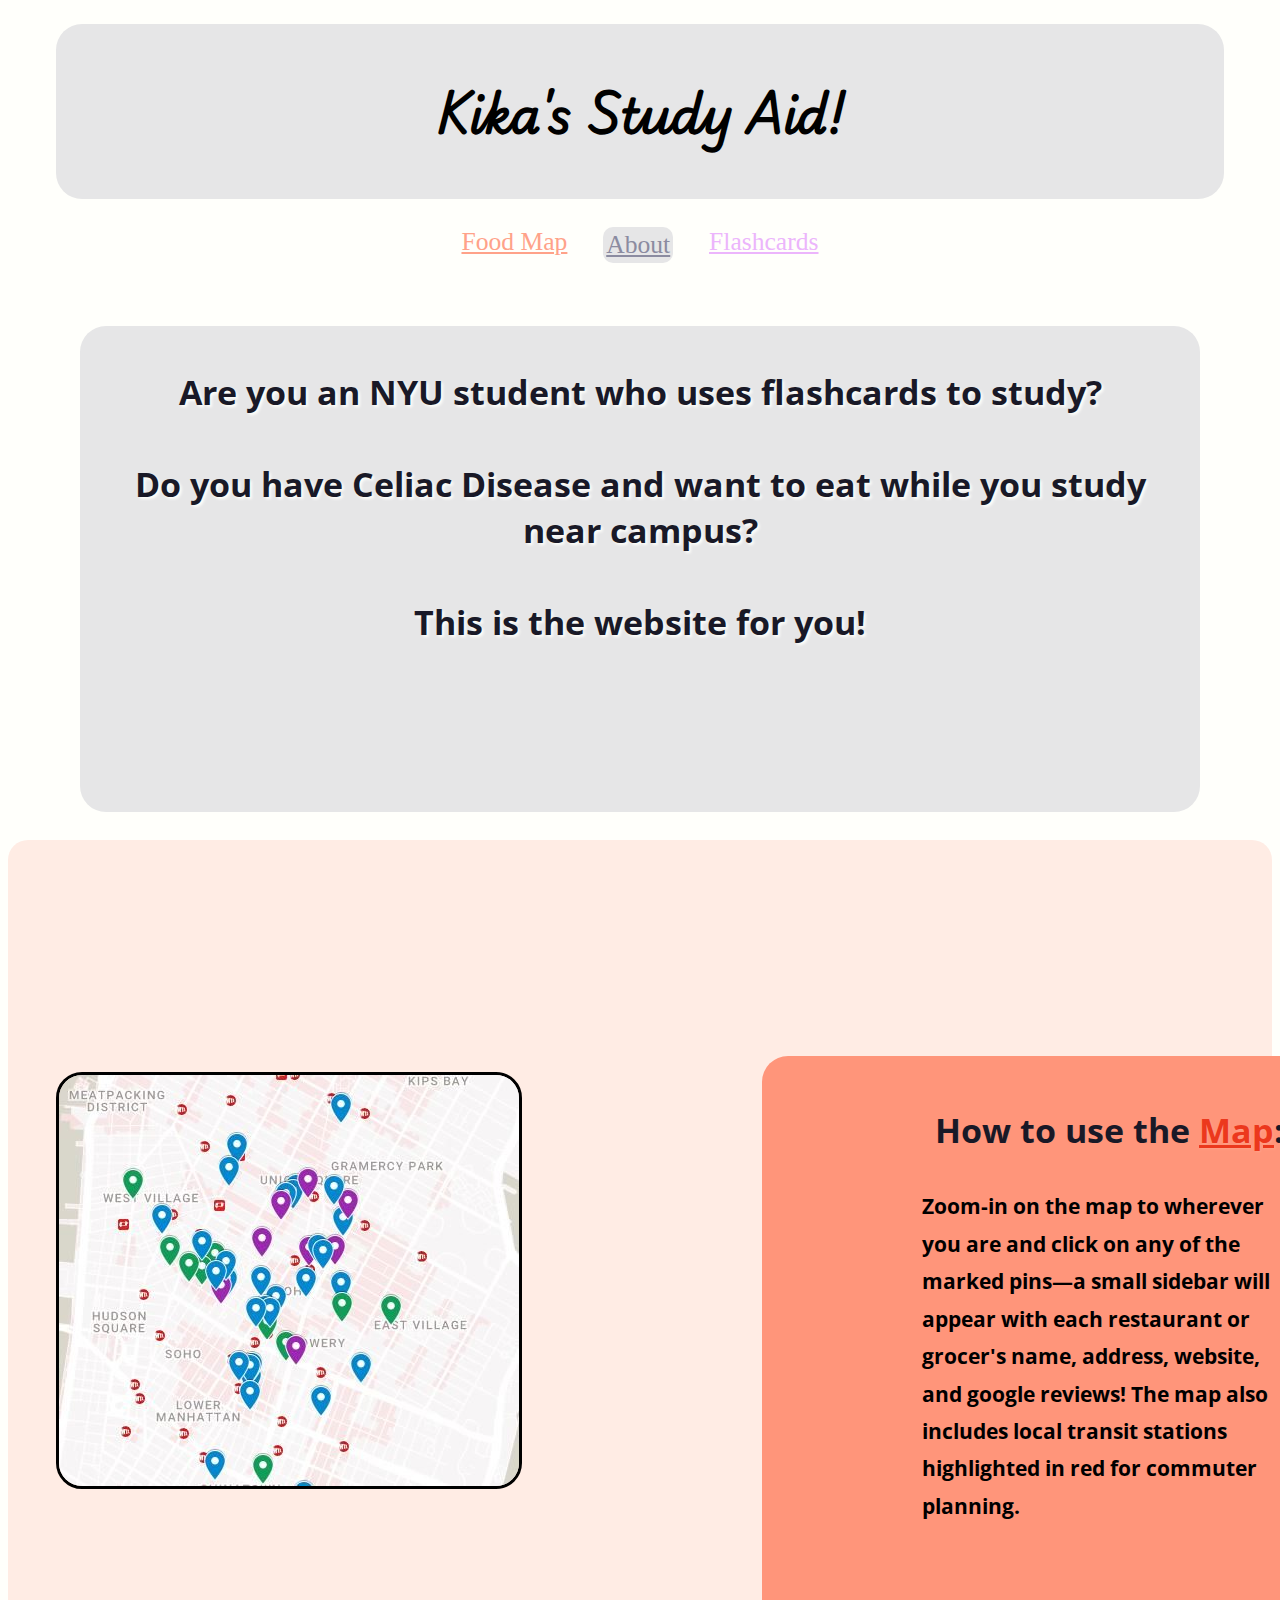
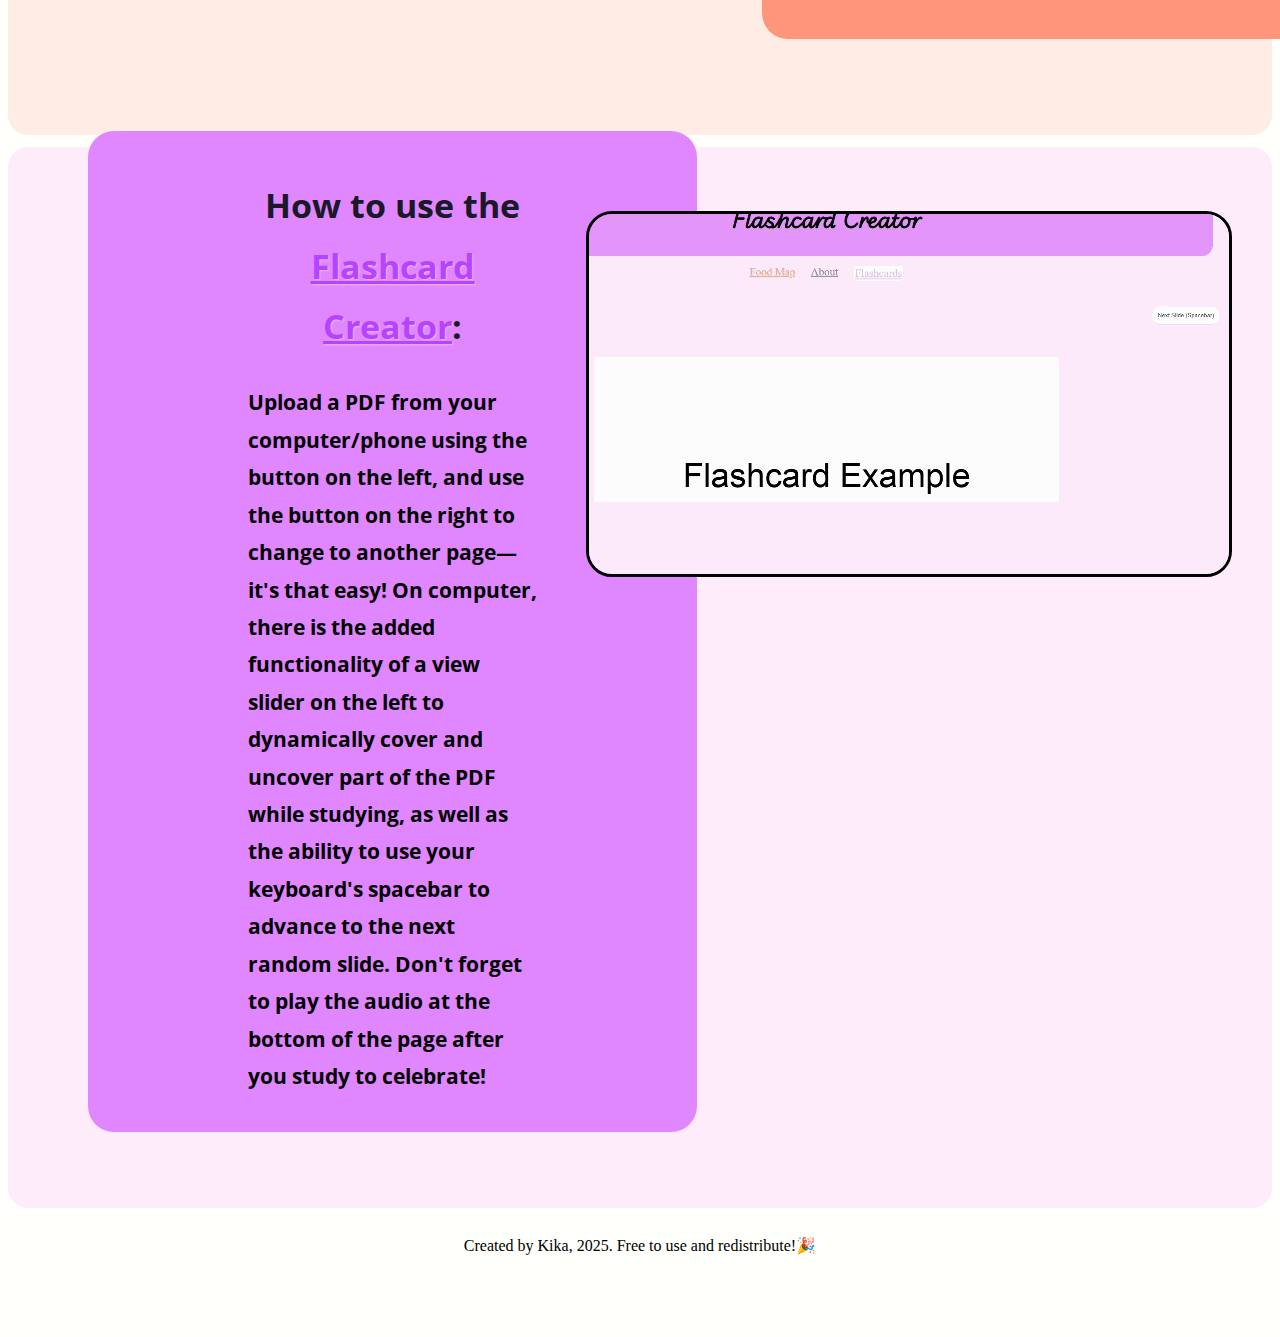
<file: final/index.html>
<!DOCTYPE html>
<html>
  <head>
    <meta charset="utf-8">
    <meta name="viewport" content="width=device-width, initial-scale=1.0">
    <title>Kika's Study Aid!</title>
    <link rel="stylesheet" href="styles.css">
    <style>
      body{
        background-color: #FFFFFB;
      }
    </style>
  </head>
  <body><div id="cont1">
    <header class="header1"><h1>Kika's Study Aid!</h1></header>

   <div class="nav1"><nav>
    <a href="map.html" id="a1">Food Map</a>
    <a href="index.html" id="a2" class="shighlight">About</a>
    <a href="flashcards.html" id="a3">Flashcards</a>
   </nav> </div>

   <div class="about">
    <h2 id="abouttext">
      Are you an NYU student who uses flashcards to study?<br><br>Do you have Celiac Disease and want to eat while you study near campus?<br><br>This is the website for you!
    </h2>
   </div> 

   <div id="bigleft"><div class="left">
    <h2 style="text-align: center;"> How to use the <a href="map.html" id="a1s">Map</a>:</h2>
    <h3 class="otherh3">
      Zoom-in on the map to wherever you are and click on any of the marked pins—a small sidebar will appear with each restaurant or grocer's name, address, website, and google reviews! The map also includes local transit stations highlighted in red for commuter planning.
    </h3>
   </div>
   <img srcset="img/mappic.jpg 460px, img/mappic2.jpg 368px" sizes="(min-width: 800px) 460px, 368px"
   src="img/mappic.jpg" id="picleft" width="460" height="411" alt="Image of Map">
  </div>

   <div id="bigright"><div class="right">
    <h2 style="text-align: center;">How to use the <a href="flashcards.html" id="a3s">Flashcard Creator</a>:</h2>
    <h3 class="otherh3">
      Upload a PDF from your computer/phone using the button on the left, and use the button on the right to change to another page—it's that easy! On computer, there is the added functionality of a view slider on the left to dynamically cover and uncover part of the PDF while studying, as well as the ability to use your keyboard's spacebar to advance to the next random slide. Don't forget to play the audio at the bottom of the page after you study to celebrate!
    </h3>
  </div>
    <img srcset="img/flashcards.gif 640px, img/flashcards2.gif 512px" sizes="(min-width: 800px) 640px, 512px"
    src="img/flashcards.gif" id="picright" width="640" height="360" alt="GIF of Flashcard Creator">
   </div>
   <footer class="footer1" id="celebrate"><p>Created by Kika, 2025. Free to use and redistribute!🎉</p></footer>
  </div>
  <script src="jsother.js"></script>
</body>
</html>
</file>
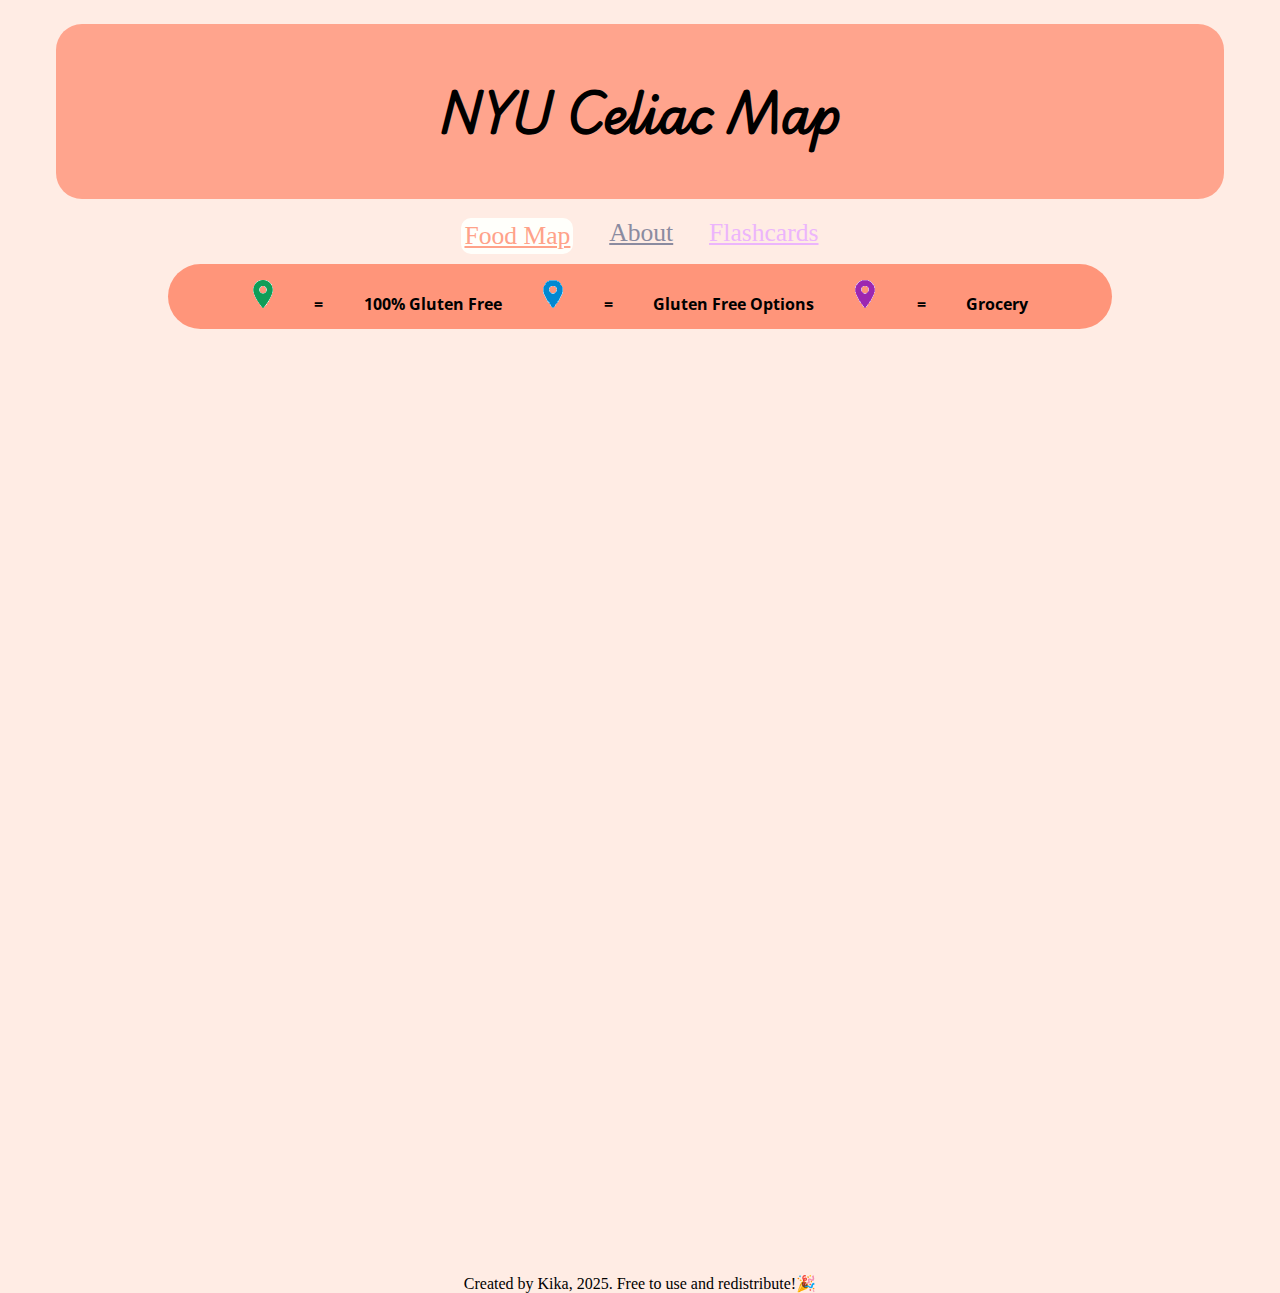
<file: final/map.html>
<!DOCTYPE html>
<html>
  <head>
    <meta charset="utf-8">
    <meta name="viewport" content="width=device-width, initial-scale=1.0">
    <title>Map</title>
    <link rel="stylesheet" href="styles.css">
    <style>
      body{
        background-color: #FFECE4;
      }
    </style>
  </head>
  <body><div id="cont2">
    <header class="header2"><h1>NYU Celiac Map</h1></header>

   <div class="nav2"><nav>
    <a href="map.html" id="a1" class="highlight">Food Map</a>
    <a href="index.html" id="a2">About</a>
    <a href="flashcards.html" id="a3">Flashcards</a>
   </nav></div>

   <div class="key"><img srcset="img/keygreen.png 22px, img/keygreen2.png 20px" sizes="(min-width: 800px) 22px, 20px"
    src="img/keygreen.png" width="22px" height="35px" alt="Green Map Marker"><h3>=</h3><h3>100% Gluten Free</h3>
    <img srcset="img/keyblue.png 22px, img/keyblue2.png 20px" sizes="(min-width: 800px) 22px, 20px"
    src="img/keyblue.png" width="22px" height="35px" alt="Blue Map Marker"><h3>=</h3><h3>Gluten Free Options</h3>
    <img srcset="img/keypurple.png 22px, img/keypurple2.png 20px" sizes="(min-width: 800px) 22px, 20px"
    src="img/keypurple.png" width="22px" height="35px" alt="Purple Map Marker"><h3>=</h3><h3>Grocery</h3>
  </div>

   <div class="map"><iframe id="map" src="https://www.google.com/maps/d/embed?mid=16BlLwgpsG7IWoTilqrPo4TRRaWjbmi4&ehbc=2E312F" width="640" height="480"></iframe></div>

   <footer class="footer2" id="celebrate"><p>Created by Kika, 2025. Free to use and redistribute!🎉</p></footer>
   </div>
   <script src="jsother.js"></script>
 </body>
</html>
</file>
<file: final/styles.css>
@font-face {
  font-family: 'playwrite';
  src: url('fonts/PlaywriteIS-VariableFont_wght.ttf');
}
@font-face{
	font-family: 'opensans';
	src: url('fonts/OpenSans.ttf');
}
h1{
	font-family: playwrite;
	font-size: 3em;
}
h2{
	font-size: 2.1em;
	font-family: opensans;
	color: #191927;
}
h3{
	font-size: 1em;
	font-family: opensans;
}
p{
	font-size: 1em;
	font-family: Times New Roman;
}
nav{
	display: block;
	margin: 0 auto;
	font-size: 1.6em;
  overflow: hidden;
  display: flex;
  justify-content: space-around;
  gap: 1.4em;
}
button {
  background-color: #FFFFFB;
  border: 0 solid #e2e8f0;
	border-radius: 24px;
	padding: 1em;
	color: #46466A;
	text-align: center;
	box-shadow: 0px 1px 2px rgba(166, 175, 195, 0.3);
}
button:hover {
	background-color: #D558FE;
	color: #FFFFFB;
}
button:active {
	background-color:#7430A2
}
input{
	background-color: #FFFFFB;
	border: 0 solid #e2e8f0;
	border-radius: 24px;
	padding: 1em;
	color: #46466A;
	text-align: center;
	box-shadow: 0px 1px 2px rgba(166, 175, 195, 0.3);
}
input:hover {
	background-color: #D558FE;
	color: #FFFFFB;
}

#a1{
	color: #FFA289;
}
#a2{
	color: #8B8BA0;
}
#a3{
	color: #ECB5FC;
}
#a1:active{
	color: #FF582E;
}
#a2:active{
	color: #46466A;
}
#a3:active{
	color: #D558FE;
}
#a1s{
	color: #EC381D;
	text-shadow: 1px 1px 2px #FFA289;
}
#a3s{
	color: #B444FF;
	text-shadow: 1px 1px 2px #ECB5FC;
}
.highlight{
	background-color: #FFFFFB;
	padding: 3px;
	border-radius: 10px;
}
.shighlight{
	background-color: #E6E6E7;
	padding: 3px;
	border-radius: 10px;
}
#abouttext{
	text-align: center;
	text-shadow: 2px 2px 3px #FFFFFB;
}
.otherh3{
	font-size: 1.3em;
}

#cont1{
	display: grid;
	grid-template-rows: 1fr 3% 22% 38% 45% 5%;
	grid-template-columns: 1fr 1fr ;
	gap: 0.5%;
}
#cont2{
	display: grid;
	grid-template-rows: 1fr 8% 12% 170% 5%;
	grid-template-columns: 1fr ;
	gap: 0.5%;
}
#cont3{
	display: grid;
	grid-template-rows: 1fr 8% 10% 70% 7% 5%;
	grid-template-columns: 10% 1fr 10% ;
	gap: 0.5%;
}
.header1{
	grid-area: 1 / 1 / 2 / 3;
	margin: 1em 3em 1em 3em;
	text-align: center;
	background-color: #E6E6E7;
	border-radius: 26px;
	padding: 1em;
}
.header2{
	grid-area: 1 / 1 / 2 / 2;
	margin: 1em 3em 1em 3em;
	text-align: center;
	background-color: #FFA48D;
	border-radius: 26px;
	padding: 1em;
}
.header3{
	grid-area: 1 / 1 / 2 / 4;
	margin: 1em 3em 1em 3em;
	text-align: center;
	background-color: #E495FE;
	border-radius: 26px;
	padding: 1em;
}
.nav1{
	grid-area: 2 / 1 / 3 / 3;
	margin: 0 auto;
}
.nav2{
	grid-area: 2 / 1 / 3 / 2;
	margin: 0 auto;
}
.nav3{
	grid-area: 2 / 1 / 3 / 4;
	margin: 0 auto;
}

.about{
	grid-area: 3 / 1 / 4 / 3;
	background-color: #E6E6E7;
	border-radius: 26px;
	padding: 1em 3em 1em 3em;
	margin: 1em 4.5em;
}
.left{
	grid-area: 4 / 2 / 5 / 3;
	background-color: #FF957A;
	border-radius: 26px;
	padding: 1em 10em;
	margin: -1em 0em 6em 15em;
	width: 50%;
	line-height: 1.8;
}
.right{
	grid-area: 5 / 1 / 6 / 2;
	background-color: #E086FE;
	border-radius: 26px;
	padding: 1em 10em;
	margin: -1em 0em 6em 5em;
	width: 50%;
	line-height: 1.8;
}
#picleft{
	grid-area: 4 / 1 / 5 / 2;
	border-radius: 26px;
	margin-left: 3em;
	margin-bottom: 4em;
	border: 3px solid black;
}
#picright{
	grid-area: 5 / 2 / 6 / 3;
	border-radius: 26px;
	margin: 0 auto;
	margin-right: 3em;
	margin-top: 4em;
	border: 3px solid black;
}
#bigleft{
	display: grid;
	grid-area: 4 / 1 / 5 / 3;
	background-color: #FFECE4;
	border-radius: 20px;
}
#bigright{
	display: grid;
	grid-area: 5 / 1 / 6 / 3;
	background-color: #FFECFB;
	border-radius: 20px;
}


.key{
	grid-area: 3 / 1 / 4 / 2;
	background-color: #FF957A;
	border-radius: 36px;
	padding: .8em 4em 0 4em;
	margin: 0em 10em;
	display: flex;
	justify-content: space-around;
}
.map{
	grid-area: 4 / 1 / 5 / 2;
	padding: 1em;
	display: flex;
	justify-content: space-around;
}
#map{
	border: none;
	width: 80%;
	height: 100%;
}


.input{
	grid-area: 3 / 1 / 4 / 2;
}
.next{
	grid-area: 3 / 3 / 4 / 4;
}
.canvas{
	grid-area: 4 / 2 / 5 / 3;
	margin: 0 auto;
	display: block;
}
.sound{
	grid-area: 5 / 1 / 6 / 4;
	margin: 0 auto;
}
.clipper{
	grid-area: 4 / 2 / 5 / 3;
	position: relative;
  background-color: #FFECFB; 
  clip-path: inset(100% 0% 0% 0%)
}
.slidecontainer {
	grid-area: 4 / 1 / 5 / 2;
  width: 15px;
  height: 70%;
}
.slider {
	writing-mode: vertical-lr;
  direction: rtl;
  appearance: slider-vertical;
  -webkit-appearance: none;
  margin-left: 3em;
  width: 10px;
  height: 110%;
  background: #d3d3d3;
  opacity: 0.55;
}
.slider:hover {
	opacity: 1;
}

.footer1{
	grid-area: 6 / 1 / 7 / 3;
	margin: 0 auto;
}
.footer2{
	grid-area: 5 / 1 / 6 / 2;
	margin: 0 auto;
}
.footer3{
	grid-area: 6 / 1 / 7 / 4;
	margin: 0 auto;
}









@media screen and (max-width: 800px) {
h1{
	font-size: 2.5em;
}
h2{
	font-size: 1.5em;
}
h3{
	font-size: .75em;
}
button {
	padding: .8em;
}
input{
	padding: .8em;
}
nav{
	font-size: 1.4em;
  gap: 1em;
}
.otherh3{
	font-size: 1em;
}

#cont1{
	display: grid;
	grid-template-rows: 1fr 3% 15% 21% 16% 23% 20% 5%;
	grid-template-columns: 1fr;
	gap: 0.5%;
}
#cont3{
	display: grid;
	grid-template-rows: 1fr 10% 10% 70% 7% 5%;
	grid-template-columns: 1fr 1fr;
	gap: 0.5%;
}
/* needed to add an extra column to this page so that the buttons were separate, was having problems on mobile where one would overlap the other */
.header1{
	grid-area: 1 / 1 / 2 / 2;
}
.header3{
	grid-area: 1 / 1 / 2 / 3;
}
.nav1{
	grid-area: 2 / 1 / 3 / 2;
}
.nav3{
	grid-area: 2 / 1 / 3 / 3;
}
.footer1{
	grid-area: 8 / 1 / 9 / 2;
}
.footer3{
	grid-area: 6 / 1 / 7 / 3;
}

.key{
	padding: .8em .8em 0 .8em;
	margin: 0em 10em;
}


.input{
	grid-area: 3 / 1 / 4 / 2;
	margin-left: 0;
}
.next{
	grid-area: 3 / 2 / 4 / 4;
	display: flex;
	justify-content: flex-end;
	margin: .5em 0 .5em 0;
}
.canvas{
	grid-area: 4 / 1 / 5 / 3;
	margin: 0 auto;
}
.clipper{
	display: none;
}
.slidecontainer {
	display: none;
}
.slider {
	display: none;
}

.about{
	grid-area: 3 / 1 / 4 / 2;
	margin: 1em 4em;
}
#picleft{
	grid-area: 5 / 1 / 6 / 2;
	width: 60%;
	margin: 0 auto;
	margin-top: 2em;
}
#picright{
	grid-area: 7 / 1 / 8 / 2;
	width: 60%;
	margin: 0 auto;
	margin-top: 2em;
}
.left{
	grid-area: 4 / 1 / 5 / 2;
	margin: 0 auto;
}
.right{
	grid-area: 6 / 1 / 7 / 2;
	margin: 0 auto;
}
#bigleft{
	display: grid;
	grid-area: 4 / 1 / 6 / 2;
}
#bigright{
	display: grid;
	grid-area: 6 / 1 / 8 / 2;
}

}
</file>
